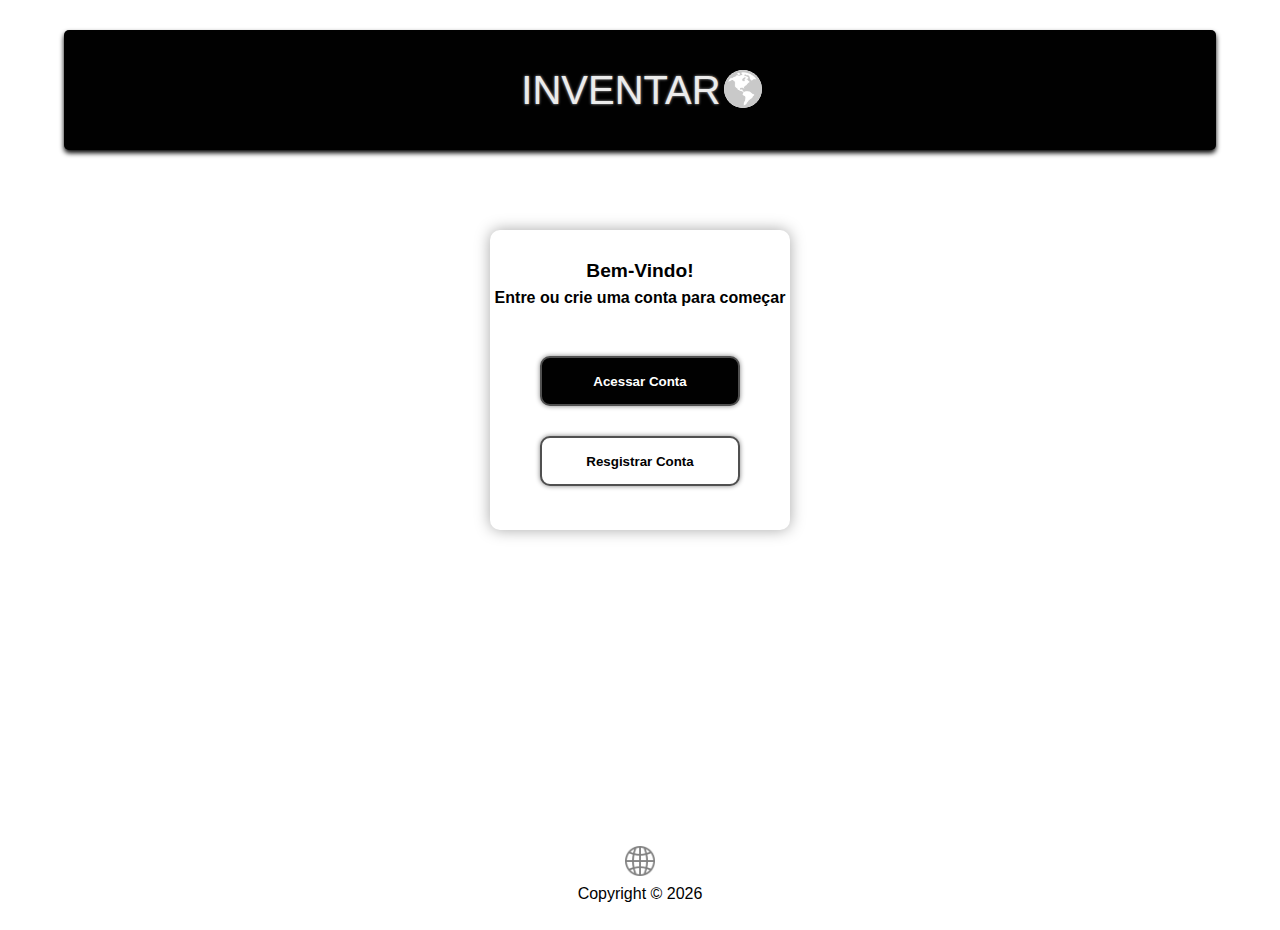
<file: index.html>
<!DOCTYPE html>
<html lang="pt-BR">
<head>
    <meta charset="UTF-8">
    <meta name="viewport" content="width=device-width, initial-scale=1.0">
    <title>Inventaro</title>
    <link rel="stylesheet" href="css/reset.css">
    <link rel="stylesheet" href="css/styles.css">
</head>
<body>
    <article id="titleInventaro">
        <h1>INVENTAR</h1>
        <img src="imgs/globo 3.png" 40px id="globo1">
    </article>
    <main id="indexMain"> 
        <!-- <span class="profile" onclick="location.href='perfil.html'">
            <div class="profileLeftWrapper" id="leftBase">
                <img src="imgs/do-utilizador.png" height="45px" alt="Imagem e usuário padrão">
            </div>
            <div class="profileRightWrapper">
                <h1>Perfil Padrão</h1>
            </div>
        </span>

        <span class="profile" id="addProfile">
            <div class="profileLeftWrapper">
                <img src="imgs/plus-positive-add-mathematical-symbol.png" height="45px" alt="Imagem e usuário padrão">
            </div>
            <div class="profileRightWrapper" id="adicionarPerfil" onclick="addProfile()">
                <h1>Adicionar Perfil</h1>
            </div>
        </span> -->
        <div id="loginWrapper">
            <h1>Bem-Vindo!</h1>
            <h2>Entre ou crie uma conta para começar</h2>
            <input type="button" value="Acessar Conta" id="loginBtn" onclick="modalLogin()">
            <dialog id="modalLogin">
                <img src="imgs/cancel.png" alt="fechar" onclick="closeModalLogin()" id="closeModalLogin" height="10px">
                <form>
                    <label for="user">Usuário</label>
                    <input type="text" name="user" id="user" placeholder="Usuário" required>
                    <label for="password">Senha</label>
                    <input type="password" name="password" id="password" placeholder="Senha" required>
                    <a href="" id="esqueciSenha">Esqueceu a senha?</a>
                    <input type="submit" value="Entrar">
                </form>
            </dialog>
            <input type="button" value="Resgistrar Conta" id="registerBtn" onclick="location.href='perfil.html'">
        </div>
        
    </main>
    <footer>
        <img src="imgs/globo 2.png" alt="globo" id="waterMark" height="30px" width="30px">
        <p>Copyright &copy; <script>document.write(new Date().getFullYear())</script></p>
    </footer>

    <script src="js/index.js"></script>
</body>
</html>
</file>
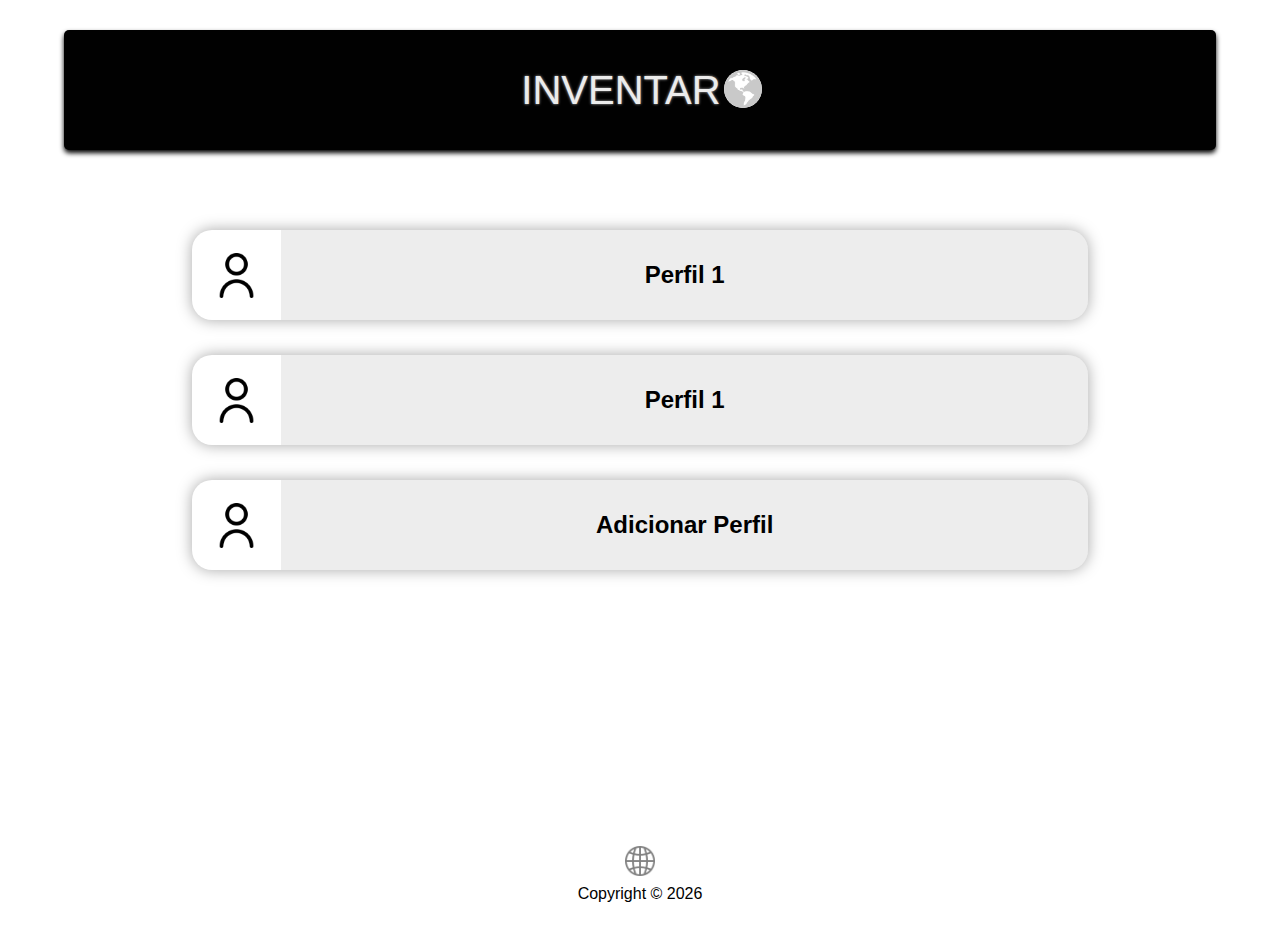
<file: Inventaro/index.html>
<!DOCTYPE html>
<html lang="pt-BR">
<head>
    <meta charset="UTF-8">
    <meta name="viewport" content="width=device-width, initial-scale=1.0">
    <title>Inventaro</title>
    <link rel="stylesheet" href="css/reset.css">
    <link rel="stylesheet" href="css/styles.css">
</head>
<body>
    <article id="titleInventaro">
        <h1>INVENTAR</h1>
        <img src="imgs/globo 3.png" 40px id="globo1">
    </article>
    <main id="indexMain"> 
        <span class="profile" onclick="location.href='perfil.html'">
            <div class="profileLeftWrapper">
                <img src="imgs/do-utilizador.png" height="45px" alt="Imagem e usuário padrão">
            </div>
            <div class="profileRightWrapper">
                <h1>Perfil 1</h1>
            </div>
        </span>
        
        <span class="profile">
            <div class="profileLeftWrapper">
                <img src="imgs/do-utilizador.png" height="45px" alt="Imagem e usuário padrão">
            </div>
            <div class="profileRightWrapper">
                <h1>Perfil 1</h1>
            </div>
        </span>

        <span class="profile">
            <div class="profileLeftWrapper">
                <img src="imgs/do-utilizador.png" height="45px" alt="Imagem e usuário padrão">
            </div>
            <div class="profileRightWrapper" onclick="addProfile()">
                <h1>Adicionar Perfil</h1>
            </div>
        </span>

        
    </main>
    <footer>
        <img src="imgs/globo 2.png" alt="globo" id="waterMark" height="30px" width="30px">
        <p>Copyright &copy; <script>document.write(new Date().getFullYear())</script></p>
    </footer>

    <script src="js/index.js"></script>
</body>
</html>
</file>
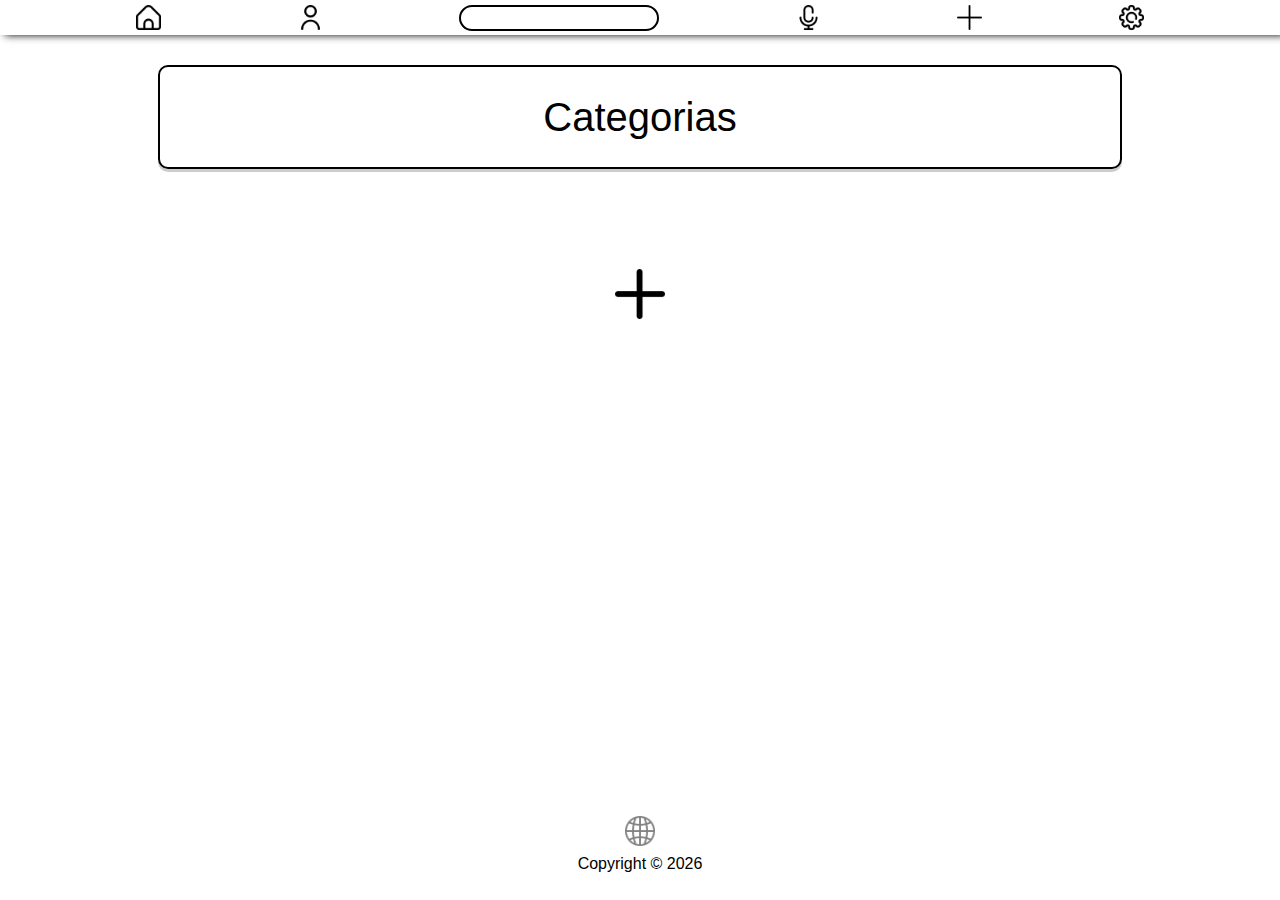
<file: categoria.html>
<!DOCTYPE html>
<html lang="pt-BR">
<head>
    <meta charset="UTF-8">
    <meta name="viewport" content="width=device-width, initial-scale=1.0">
    <title>Inventaro</title>
    <link rel="stylesheet" href="css/reset.css">
    <link rel="stylesheet" href="css/styles.css">
</head>
<body>
    <nav>
        <img src="imgs/casa.png" class="navBarImg" height="25px" onclick="location.href='index.html'">
        <img src="imgs/do-utilizador.png" class="navBarImg" height="25px">
        <input type="search">   
        <img src="imgs/microfone.png" class="navBarImg" height="25px">
        <img src="imgs/mais.png" class="navBarImg" height="25px">
        <img src="imgs/definicoes.png" class="navBarImg" height="25px">
    </nav>

    <div class="pageTitle"><h1>Categorias</h1></div>

    <main>
        <!-- <span class="itensWrapper">
            <div class="itensWrapperLeft"> 
                <img src="imgs/plus-positive-add-mathematical-symbol.png" value="Delete" class="itemDelete">
                <h1 class="itemName">Item Name</h1>
            </div>
            <div class="itensWrapperRight">
                <img src="imgs/minus-sign.png" class="itensButtons" onclick="changeQnt(0,1)">
                <p class="itemNum" id="itemNum1" onclick="manualChange()">0</p>
                <img src="imgs/plus-positive-add-mathematical-symbol.png" class="itensButtons" onclick="changeQnt(0,2)">
                <input type="checkbox" class="itensButtons" name="" id="">
            </div>
        </span> -->
        <img src="imgs/plus-positive-add-mathematical-symbol.png" id="addNewItem" class="plusButton" onclick="addNewItem()">
    </main>

    <footer>
        <img src="imgs/globo 2.png" alt="globo" id="waterMark" height="30px" width="30px">
        <p>Copyright &copy; <script>document.write(new Date().getFullYear())</script></p>
    </footer> 
    <script src="js/categoria.js"></script>       
    </body>
    </html>
</file>
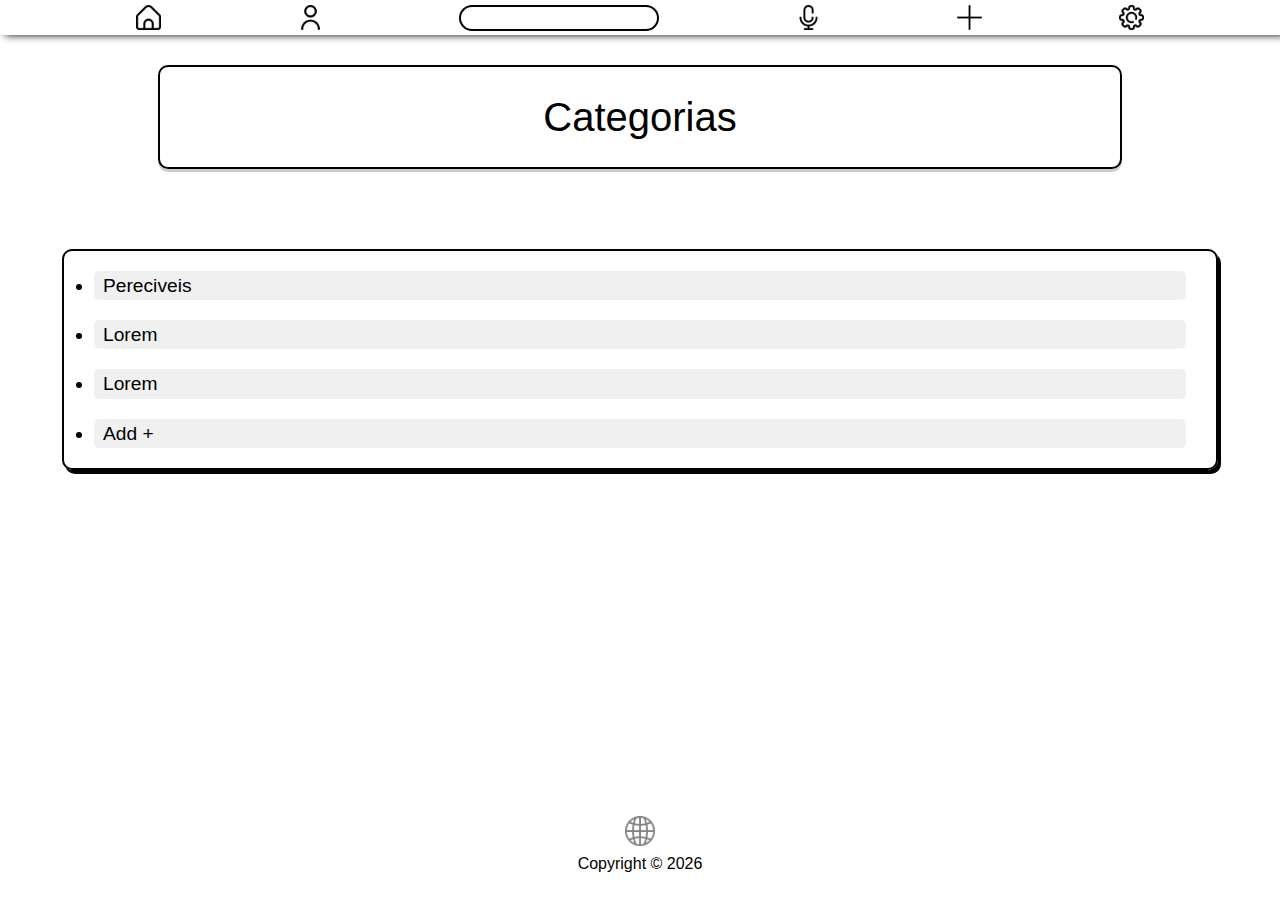
<file: perfil.html>
<!DOCTYPE html>
<html lang="pt-BR">
<head>
    <meta charset="UTF-8">
    <meta name="viewport" content="width=device-width, initial-scale=1.0">
    <title>Inventaro</title>
    <link rel="stylesheet" href="css/reset.css">
    <link rel="stylesheet" href="css/styles.css">
</head>
<body>
    <nav>
        <img src="imgs/casa.png" height="25px" onclick="location.href='index.html'">
        <img src="imgs/do-utilizador.png" height="25px">
        <input type="search">   
        <img src="imgs/microfone.png" height="25px">
        <img src="imgs/mais.png" height="25px">
        <img src="imgs/definicoes.png" height="25px">
    </nav>
    <div class="pageTitle"><h1>Categorias</h1></div>
    <main>
        <ul class="list" id="listCategorias">
            <li onclick="location.href='categoria.html'">Pereciveis</li>
            <li>Lorem</li>
            <li>Lorem</li>
            <li>Add +</li>
        </ul>
    </main>
    <footer>
        <img src="imgs/globo 2.png" alt="globo" id="waterMark" height="30px" width="30px">
        <p>Copyright &copy; <script>document.write(new Date().getFullYear())</script></p>
    </footer>
</body>
</html>
</file>
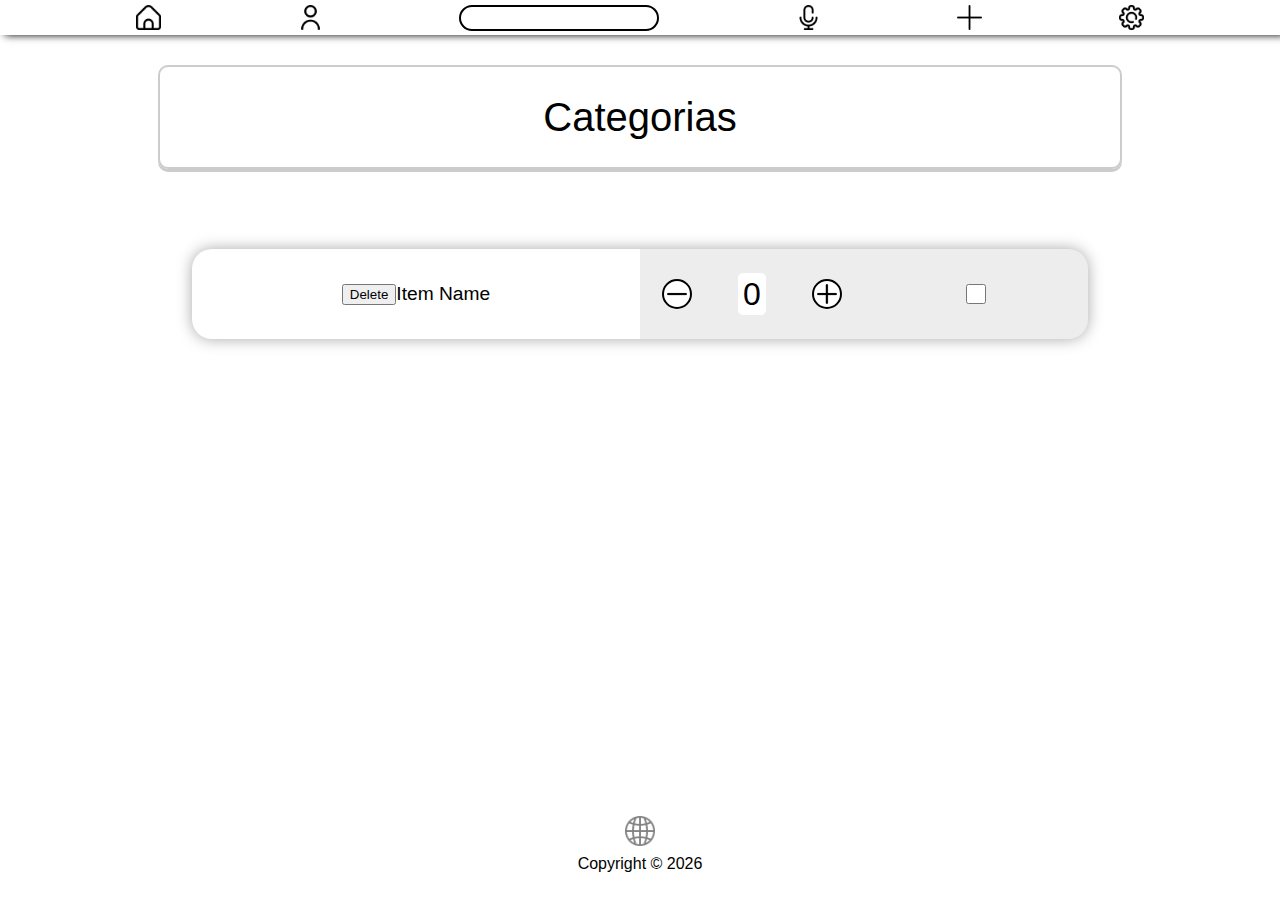
<file: Inventaro/categoria.html>
<!DOCTYPE html>
<html lang="pt-BR">
<head>
    <meta charset="UTF-8">
    <meta name="viewport" content="width=device-width, initial-scale=1.0">
    <title>Inventaro</title>
    <link rel="stylesheet" href="css/reset.css">
    <link rel="stylesheet" href="css/styles.css">
</head>
<body>
    <nav>
        <img src="imgs/casa.png" class="navBarImg" height="25px" onclick="location.href='index.html'">
        <img src="imgs/do-utilizador.png" class="navBarImg" height="25px">
        <input type="search">   
        <img src="imgs/microfone.png" class="navBarImg" height="25px">
        <img src="imgs/mais.png" class="navBarImg" height="25px">
        <img src="imgs/definicoes.png" class="navBarImg" height="25px">
    </nav>

    <div class="pageTitle"><h1>Categorias</h1></div>

    <main>
        <span class="itensWrapper">
            <div class="itensWrapperLeft"> 
                <input type="button" value="Delete" class="itemDelete">
                <p class="itemName">Item Name</p>
            </div>
            <div class="itensWrapperRight">
                <img src="imgs/minus-sign.png" class="itensButtons" onclick="changeQnt(0,1)">
                <p class="itemNum" id="itemNum1" contentEditable >0</p>
                <img src="imgs/plus-positive-add-mathematical-symbol.png" class="itensButtons" onclick="changeQnt(0,2)">
                <input type="checkbox" class="itensButtons" name="" id="">
            </div>
        </span>
    </main>

    <footer>
        <img src="imgs/globo 2.png" alt="globo" id="waterMark" height="30px" width="30px">
        <p>Copyright &copy; <script>document.write(new Date().getFullYear())</script></p>
    </footer> 
    <script src="js/categoria.js"></script>       
    </body>
    </html>
</file>
<file: css/styles.css>
:root {
  /*Typography stuff*/
  font-family: "SF Pro Text", "SF Pro Icons", "Helvetica Neue", "Helvetica",
    "Arial", sans-serif;
  font-family: "Roboto Condensed", sans-serif;
  /*Miscellaneous*/
  --fontTitulo: 2.5rem;
  --fontGrande: 1.2rem;
}
@import url("https://fonts.googleapis.com/css2?family=Roboto+Condensed:wght@300;400&display=swap");
@import url('https://fonts.googleapis.com/css2?family=Nunito:wght@300&family=Roboto+Condensed:wght@300;400&display=swap');
html {
  /*Box model stuff*/
  height: 100vh;
  /*Miscellaneous*/
  box-sizing: border-box;
}

body {
  /*Positioning stuff*/
  position: relative;
  /*Box model stuff*/
  min-height: 100%;
  margin: 0;
  padding-bottom: 6.74rem;
  /*Miscellaneous*/
  /* overflow-x: hidden; */
  box-sizing: inherit;
}

input[type="search"] {
  /*Box model stuff*/
  padding: 3px 5px;
  border: 2px solid black;
  border-radius: 15px;
  /*Typography stuff*/
  font-size: 0.9em;
}

input[type="search"]:focus {
  /*Box model stuff*/
  border: 2px solid black;
}

nav {
  /*Display stuff*/
  display: flex;
  align-items: center;
  justify-content: space-evenly;
  /*Positioning stuff*/
  position: sticky;
  top: 0;
  z-index: 2;
  /*Box model stuff*/
  width: 100%;
  height: 35px;
  background: white;
  /*Miscellaneous*/
  box-shadow: black 5px 0 8px;
}

.navBarImg {
  /*Box model stuff*/
  width: 100%;
  max-width: 25px;
}

#titleInventaro {
  /*Display stuff*/
  display: flex;
  align-items: center;
  justify-content: center;
  /*Box model stuff*/
  width: 90%;
  min-width: fit-content;
  height: 120px;
  margin-left: 50%;
  margin-top: 30px;
  border-radius: 5px;
  background: #010101;
  /*Typography stuff*/
  font-family: "Roboto Condensed", sans-serif;
  font-size: var(--fontTitulo);
  text-shadow: rgba(255, 255, 255, 0.692) 0 0px 3px;
  color: rgb(236, 236, 236);
  /*Manipulations stuff*/
  transform: translateX(-50%);
  /*Miscellaneous*/
  box-shadow: #010101 0 3px 5px;
}

#globo1 {
  /*Box model stuff*/
  height: 38px;
  border-radius: 50%;
  background: rgb(255, 255, 255);
  /*Manipulations stuff*/
  transform: translate(3px, -1px);
}

main {
  /*Box model stuff*/
  width: 100%;
  height: fit-content;
  margin-top: 80px;
  /*Miscellaneous*/
  /* border: solid; */
}

.profile {
  /*Display stuff*/
  display: flex;
  /*Box model stuff*/
  width: 70%;
  height: 90px;
  margin: 35px auto;
  border-radius: 20px;
  /*Miscellaneous*/
  box-shadow: rgb(168, 168, 168) 0 0 15px;
  overflow: hidden;
}

.profile:hover {
  cursor: pointer;
}

.profileLeftWrapper {
  /*Display stuff*/
  display: flex;
  align-items: center;
  justify-content: center;
  /*Box model stuff*/
  width: 90px;
}

.profileRightWrapper {
  /*Display stuff*/
  display: flex;
  align-items: center;
  justify-content: center;
  /*Box model stuff*/
  width: calc(100% - 90px);
  padding: 3px;
  background: rgba(179, 179, 179, 0.23);
  /*Typography stuff*/
  font-size: 1.5em;
  font-weight: 600;
  text-align: center;
  word-break: break-word;
  /*Miscellaneous*/
  line-height: normal;
}

footer {
  /*Display stuff*/
  display: flex;
  flex-direction: column;
  align-items: center;
  /*Positioning stuff*/
  position: absolute;
  left: 0;
  right: 0;
  bottom: 0;
  /*Manipulations stuff*/
  transform: translateY(-50%);
  /*Miscellaneous*/
  /* padding: 20px; */
  /* height: 50px; */
  /* border: solid; */
}

#waterMark {
  /*Box model stuff*/
  margin-bottom: 10px;
}

.pageTitle {
  /*Display stuff*/
  display: flex;
  align-items: center;
  justify-content: center;
  /*Box model stuff*/
  width: 75%;
  min-width: fit-content;
  height: 100px;
  margin: 30px auto auto auto;
  border: solid 2px rgb(0, 0, 0);
  box-shadow: rgb(204, 204, 204) 0px 3px 0;
  border-radius: 10px;
  /*Typography stuff*/
  font-family: "Roboto Condensed", sans-serif;
  font-size: var(--fontTitulo);
}

#listCategorias {
  /*Display stuff*/
  display: flex;
  flex-direction: column;
  justify-content: space-evenly;
  /*Box model stuff*/
  width: 90%;
  margin: auto auto auto auto;
  padding: 10px 0;
  border: solid 2px black;
  border-radius: 10px;
  /*Miscellaneous*/
  /* height: 200px; */
  box-shadow: #010101 3px 4px 0;
  list-style: disc;
}

#listCategorias li {
  /*Box model stuff*/
  margin: 10px 30px;
  margin-left: 30px;
  margin-right: 30px;
  margin-top: 10px;
  padding: 5px 9px;
  border: none;
  border-radius: 5px;
  background: rgba(232, 232, 232, 0.651);
  /*Typography stuff*/
  font-size: var(--fontGrande);
}

#listCategorias li:hover {
  background: rgb(225, 225, 225);
  cursor: pointer;
}

.itensWrapper {
  /*Display stuff*/
  display: flex;
  /*Box model stuff*/
  width: 70%;
  height: 90px;
  margin: 35px auto;
  border-radius: 20px;
  /*Miscellaneous*/
  box-shadow: rgb(168, 168, 168) 0 0 15px;
  overflow: hidden;
}

.itensWrapperLeft {
  /*Display stuff*/
  /* display: flex; */
  /* align-items: center; */
  /* justify-content: center; */
  /*Box model stuff*/
  width: 50%;
  height: 100%;
  /*Miscellaneous*/
  position: relative;
  /* border: #010101 solid; */
}

.itensWrapperRight {
  /*Box model stuff*/
  width: 50%;
  height: 100%;
  background: rgba(179, 179, 179, 0.23);
  /*Miscellaneous*/
  /* border: #010101 solid; */
  display: grid;
  grid-template-columns: 1fr 1fr 1fr ;
  /* position: relative; */
}

.itemName {
  /*Typography stuff*/
  font-size: var(--fontGrande);
  font-weight: 600;
  position: absolute;
  left: 50%;
  top: 50%;
  transform: translate(-50%, -50%);
  /* margin: auto auto auto 10%; */
  /* border: solid; */
  max-width: 75%;
  word-break: break-word;; 
}

.itemDelete {
  /* position: absolute; */
  /* transform: translateX(-200%); */
  height: 20px;
  margin-right: 30%;
  position: absolute;
  left: 7%;
  top: 50%;
  transform: translateY(-40%);
  font-family: 'Nunito', sans-serif;
  /* font-family: 'Roboto Condensed', sans-serif;   */
  font-size: 17px;
  font-weight: 600;
  transition: 200ms;
}

.itemDelete:hover {
  cursor: pointer;
  color: rgb(255, 0, 0);
}

.itensButtons {
  border: 2px black solid;
  border-radius: 50%;
  height: 20px;
  width: 20px;
  margin: auto;
  background: white;
  transition: 50ms;
  padding: 3px;
}

.itensButtons:hover {
  cursor: pointer;
  background: rgb(211, 211, 211);
}

.itensButtons:active {
  background: rgb(211, 211, 211);
  transform: scale(0.9);
}

.itemNum {
  margin: auto;
  font-size: 2em;
  background: white;
  padding: 5px;
  border-radius: 5px;
}

.plusButton{
  height: 50px;
  margin: 20px auto auto 50%;
  transform: translateX(-50%);
  transition: 200ms;
}

.plusButton:hover{
  height: 60px;
 transform: translateX(-50%);
 margin-top: 15px;
}

#adicionarPerfil{
  transition: 500ms;
}

#loginWrapper{
  box-sizing: border-box;
  margin: auto;
  height: 300px;
  width: 300px;
  padding: 1px;
  display: block;
  border-radius: 10px;
  background: white;
  box-shadow: rgb(168, 168, 168) 0 0 15px;
}

#loginBtn, #registerBtn{
  transition: 200ms;
  height: 50px;
  width: 200px;
  display: block;
  margin: 30px auto;
  border-radius: 10px;
  border: solid 2px #505050;
  box-shadow: 0 0 5px gray;
}

#loginBtn{
  background: #010101;
  color: white;
  font-weight: bold;
}

#loginBtn:hover, #loginBtn:focus{ 
  cursor: pointer;
  border: solid 2px white;
  box-shadow: 0 0 10px gray;
}

#registerBtn{
  background: white;
  color: #010101;
  border: solid 2px #505050;
  font-weight: bold;
}

#registerBtn:hover, #registerBtn:focus{ 
  cursor: pointer;
  box-shadow: 0 0 10px gray;
  border: solid 2px #010101;
}

#loginWrapper h1{
  margin: 30px auto 10px auto;
  display: block;
  /* border: solid 2px #010101; */
  font-weight: bolder;
  font-size: var(--fontGrande);
  text-align: center;
}

#loginWrapper h2{
  margin: 10px auto 50px auto;
  display: block;
  /* border: solid 2px #010101; */
  font-weight: bold;
  text-align: center;
}

#modalLogin{
  background: white;
  border-radius: 10px;
  max-width: 350px;
  width: 80%;
  /* height: 350px; */
  border: none;
  box-shadow: rgb(168, 168, 168) 0 0 15px;
}

#closeModalLogin{
  position: absolute;
  right: 20px;
  top: 20px;
  height: 20px;
  width: 20px;
}

#modalLogin input[type= "text"], #modalLogin input[type= "password"]{
  margin: 0px auto;
  display: block;
  font-size: 1em;
  padding: 4px;
  border-radius: 5px;
  border: #010101 solid 2px;
  height: 30px;
  width: 90%;
}

#esqueciSenha{
  color: #010101;
  font-size: 0.8em;
  display: block;
  margin: 3px auto 0 10px;
}

#modalLogin input[type= "submit"]{
  margin: 20px auto;
  display: block;
  font-size: 1em;
  padding: 6px;
  border-radius: 5px;
  border: #010101 solid 1px;
  background: #010101;
  color: white;
  font-weight: bold;
}

#modalLogin label{
  display: block;
  /* position: inherit; */
  /* margin: 10px auto; */
  font-size: 1em;
  font-weight: bold;
  width: fit-content;
  background: white;
  /* border: solid; */
  margin: 40px auto 0px 20px;
}
</file>
<file: Inventaro/css/styles.css>
:root {
  /*Typography stuff*/
  font-family: "SF Pro Text", "SF Pro Icons", "Helvetica Neue", "Helvetica",
    "Arial", sans-serif;
  font-family: "Roboto Condensed", sans-serif;
  /*Miscellaneous*/
  --fontTitulo: 2.5rem;
  --fontGrande: 1.2rem;
}
@import url("https://fonts.googleapis.com/css2?family=Roboto+Condensed:wght@300;400&display=swap");
html {
  /*Box model stuff*/
  height: 100vh;
  /*Miscellaneous*/
  box-sizing: border-box;
}

body {
  /*Positioning stuff*/
  position: relative;
  /*Box model stuff*/
  min-height: 100%;
  margin: 0;
  padding-bottom: 6.74rem;
  /*Miscellaneous*/
  /* overflow-x: hidden; */
  box-sizing: inherit;
}

input[type="search"] {
  /*Box model stuff*/
  padding: 3px 5px;
  border: 2px solid black;
  border-radius: 15px;
  /*Typography stuff*/
  font-size: 0.9em;
}

input[type="search"]:focus {
  /*Box model stuff*/
  border: 2px solid black;
}

nav {
  /*Display stuff*/
  display: flex;
  align-items: center;
  justify-content: space-evenly;
  /*Positioning stuff*/
  position: sticky;
  top: 0;
  z-index: 2;
  /*Box model stuff*/
  width: 100%;
  height: 35px;
  background: white;
  /*Miscellaneous*/
  box-shadow: black 5px 0 8px;
}

.navBarImg {
  /*Box model stuff*/
  width: 100%;
  max-width: 25px;
}

#titleInventaro {
  /*Display stuff*/
  display: flex;
  align-items: center;
  justify-content: center;
  /*Box model stuff*/
  width: 90%;
  min-width: fit-content;
  height: 120px;
  margin-left: 50%;
  margin-top: 30px;
  border-radius: 5px;
  background: #010101;
  /*Typography stuff*/
  font-family: "Roboto Condensed", sans-serif;
  font-size: var(--fontTitulo);
  text-shadow: rgba(255, 255, 255, 0.692) 0 0px 3px;
  color: rgb(236, 236, 236);
  /*Manipulations stuff*/
  transform: translateX(-50%);
  /*Miscellaneous*/
  box-shadow: #010101 0 3px 5px;
}

#globo1 {
  /*Box model stuff*/
  height: 38px;
  border-radius: 50%;
  background: rgb(255, 255, 255);
  /*Manipulations stuff*/
  transform: translate(3px, -1px);
}

main {
  /*Box model stuff*/
  width: 100%;
  height: fit-content;
  margin-top: 80px;
  /*Miscellaneous*/
  /* border: solid; */
}

.profile {
  /*Display stuff*/
  display: flex;
  /*Box model stuff*/
  width: 70%;
  height: 90px;
  margin: 35px auto;
  border-radius: 20px;
  /*Miscellaneous*/
  box-shadow: rgb(168, 168, 168) 0 0 15px;
  overflow: hidden;
}

.profile:hover {
  cursor: pointer;
}

.profileLeftWrapper {
  /*Display stuff*/
  display: flex;
  align-items: center;
  justify-content: center;
  /*Box model stuff*/
  width: 90px;
}

.profileRightWrapper {
  /*Display stuff*/
  display: flex;
  align-items: center;
  justify-content: center;
  /*Box model stuff*/
  width: calc(100% - 90px);
  padding: 3px;
  background: rgba(179, 179, 179, 0.23);
  /*Typography stuff*/
  font-size: 1.5em;
  font-weight: 600;
  text-align: center;
  /*Miscellaneous*/
  line-height: normal;
}

footer {
  /*Display stuff*/
  display: flex;
  flex-direction: column;
  align-items: center;
  /*Positioning stuff*/
  position: absolute;
  left: 0;
  right: 0;
  bottom: 0;
  /*Manipulations stuff*/
  transform: translateY(-50%);
  /*Miscellaneous*/
  /* padding: 20px; */
  /* height: 50px; */
  /* border: solid; */
}

#waterMark {
  /*Box model stuff*/
  margin-bottom: 10px;
}

.pageTitle {
  /*Display stuff*/
  display: flex;
  align-items: center;
  justify-content: center;
  /*Box model stuff*/
  width: 75%;
  min-width: fit-content;
  height: 100px;
  margin: 30px auto auto auto;
  border: solid 2px rgb(204, 204, 204);
  box-shadow: rgb(204, 204, 204) 0px 3px 0;
  border-radius: 10px;
  /*Typography stuff*/
  font-family: "Roboto Condensed", sans-serif;
  font-size: var(--fontTitulo);
}

#listCategorias {
  /*Display stuff*/
  display: flex;
  flex-direction: column;
  justify-content: space-evenly;
  /*Box model stuff*/
  width: 90%;
  margin: auto auto auto auto;
  padding: 10px 0;
  border: solid 2px black;
  border-radius: 10px;
  /*Miscellaneous*/
  /* height: 200px; */
  box-shadow: #010101 3px 4px 0;
  list-style: disc;
}

#listCategorias li {
  /*Box model stuff*/
  margin: 10px 30px;
  margin-left: 30px;
  margin-right: 30px;
  margin-top: 10px;
  padding: 5px 9px;
  border: none;
  border-radius: 5px;
  background: rgba(232, 232, 232, 0.651);
  /*Typography stuff*/
  font-size: var(--fontGrande);
}

#listCategorias li:hover {
  background: rgb(225, 225, 225);
  cursor: pointer;
}

.itensWrapper {
  /*Display stuff*/
  display: flex;
  /*Box model stuff*/
  width: 70%;
  height: 90px;
  margin: 35px auto;
  border-radius: 20px;
  /*Miscellaneous*/
  box-shadow: rgb(168, 168, 168) 0 0 15px;
  overflow: hidden;
}

.itensWrapperLeft {
  /*Display stuff*/
  display: flex;
  align-items: center;
  justify-content: center;
  /*Box model stuff*/
  width: 50%;
  height: 100%;
  /*Miscellaneous*/
  position: inherit;
  /* border: #010101 solid; */
}

.itensWrapperRight {
  /*Box model stuff*/
  width: 50%;
  height: 100%;
  background: rgba(179, 179, 179, 0.23);
  /*Miscellaneous*/
  /* border: #010101 solid; */
  display: grid;
  grid-template-columns: 1fr 1fr 1fr 3fr;
}

.itemName {
  /*Typography stuff*/
  font-size: var(--fontGrande);
}

.itemDelete {
  /* position: absolute; */
  /* transform: translateX(-200%); */
}

.itensButtons {
  border: 2px black solid;
  border-radius: 50%;
  height: 20px;
  width: 20px;
  margin: auto;
  background: white;
  transition: 50ms;
  padding: 3px;
}

.itensButtons:hover {
  cursor: pointer;
  background: rgb(211, 211, 211);
}

.itensButtons:active {
  background: rgb(211, 211, 211);
  transform: scale(0.9);
}

.itemNum {
  margin: auto;
  font-size: 2em;
  background: white;
  padding: 5px;
  border-radius: 5px;
}
</file>
